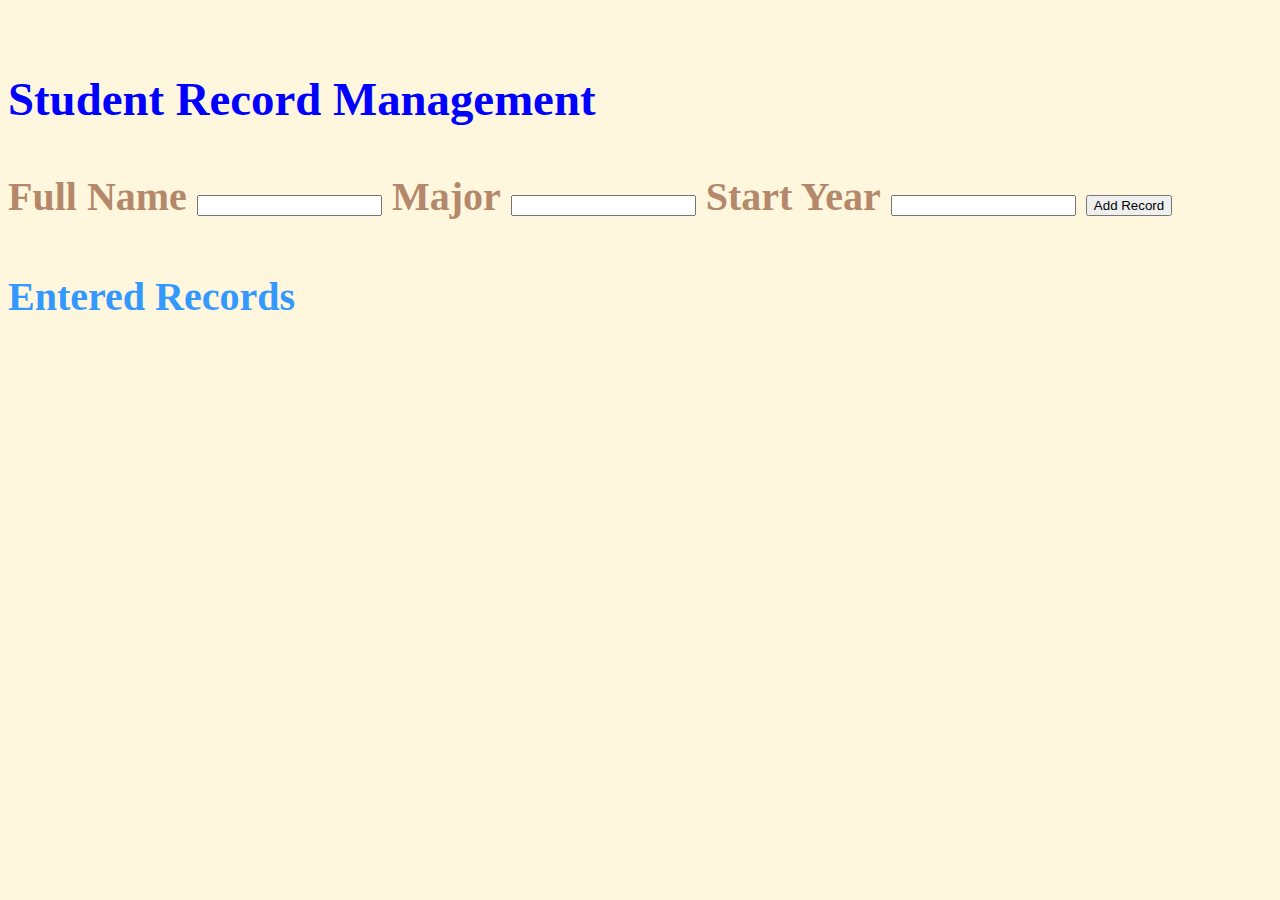
<file: form.html>
<!--
===============================================
Student Name: 	Priyatham Goud Kata
Solution for Assignment 2
===============================================
-->


<html>
	<head>
		<title>Loop Statement</title>
			<link rel= "stylesheet" type="text/css" href= "main.css" >
			<script type= "text/javascript" src= "main.js"></script>
			<body>
				<form name="myform" >
					<h3>Student Record Management</h3>
					<label for="Full Name"><b>Full Name</b></label>
						<input type="text" id="fullName" name="fullName" required>
					<label for="Major"><b>Major</b></label>
						<input type="text" id="major" name="major" required>
					<label for="Start Year"><b>Start Year</b></label>
						<input type="text" id="startYear" name="startYear" required>
						<input type="button" value="Add Record" id="addRec" onclick= "myFunction()">
					<h4> Entered Records </h4>
					<div id="my_div"></div> 
				</form>
		</body>
	</head>
</html>
</file>
<file: main.css>
/*
===============================================
Student Name: 	Priyatham Goud Kata
Solution for Assignment 2
===============================================
*/

		body 
		{
			padding-top: 5%;
			font-size: 30pt;
			font-family: Times New Roman, cursive;
			background-color: #fef6dd;
		}
		div
		{	
			color:#2f24a9
		}				
		h3   
		{
			color: blue;
		}
		h4   
		{
			color:#3399ff;;
		}
		label 
		{
			color: #B4886B;
			font-weight: bold;
			width: 150px;
		}
		button
		{
			background-color: #4CAF50; /* Green */
			border: none;
			color: #56EF78;
			padding: 15px 32px;
			text-align: center;
			text-decoration: none;
			display: inline-block;
			font-size: 16px;
		}
</file>
